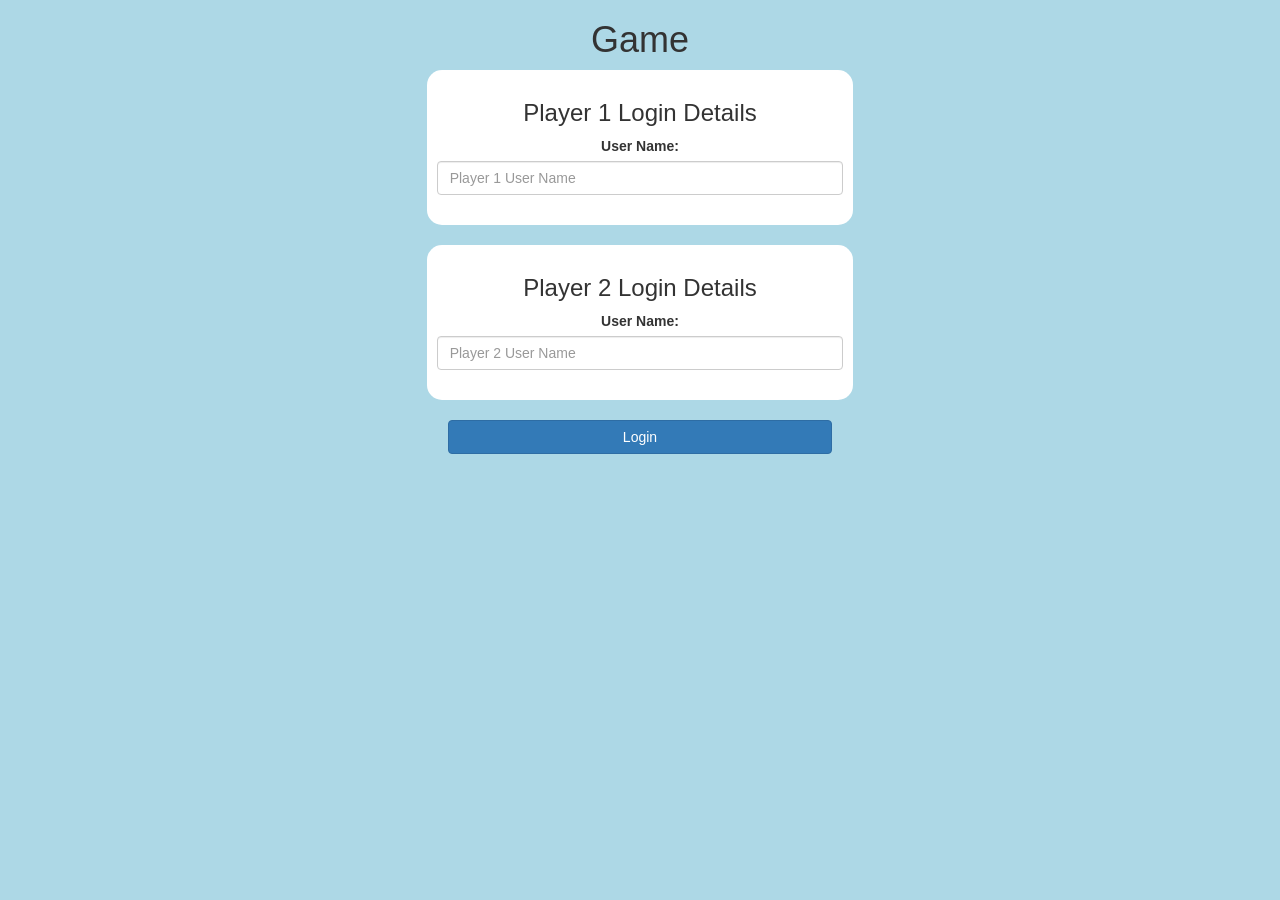
<file: index.html>
<html>
<html>
<head>
	<title>Guess That Word</title>

<meta name="viewport" content="width=device-width, initial-scale=1">
<link rel="stylesheet" href="https://maxcdn.bootstrapcdn.com/bootstrap/3.4.0/css/bootstrap.min.css">
<script src="https://ajax.googleapis.com/ajax/libs/jquery/3.4.1/jquery.min.js"></script>
<script src="https://maxcdn.bootstrapcdn.com/bootstrap/3.4.0/js/bootstrap.min.js"></script>

<link rel="stylesheet" type="text/css" href="game.css">

<script src="login.js"></script>
</head>
<body>
	<center>
		<h1>Game</h1>

		<div class="col-lg-4 col-sm-8 col-xs-11 login_div">
			<h3>Player 1 Login Details</h3>
			<label>User Name: </label>
			<input type="text" id="player_one_name" placeholder="Player 1 User Name" class="form-control">
			<br>
		</div>
		<br>
		<div class="col-lg-4 col-sm-8 col-xs-11 login_div">
			<h3>Player 2 Login Details</h3>
			<label>User Name: </label>
			<input type="text" id="player_two_name" placeholder="Player 2 User Name" class="form-control">
			<br>
		</div>
		<br>
		<button style="width: 30%" class="btn btn-primary" onclick="add_user()">Login</button>
	</center>
</body>
</html>
</file>
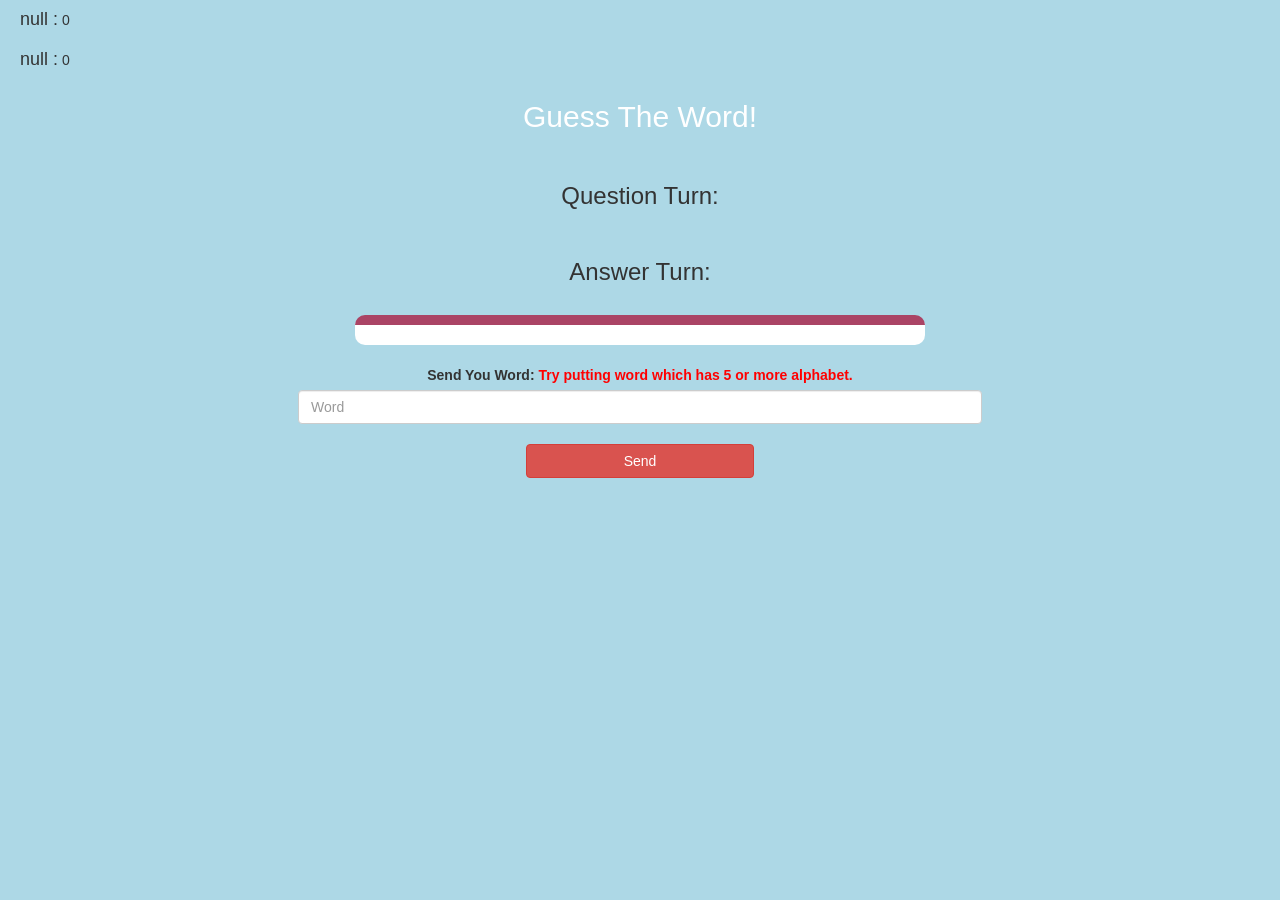
<file: game_page.html>
<html>

<head>
    <title>Guess The Word</title>
    <meta name="viewport" content="width=device-width, initial-scale=1">
    <link rel="stylesheet" href="https://maxcdn.bootstrapcdn.com/bootstrap/3.4.0/css/bootstrap.min.css">
    <script src="https://ajax.googleapis.com/ajax/libs/jquery/3.4.1/jquery.min.js"></script>
    <script src="https://maxcdn.bootstrapcdn.com/bootstrap/3.4.0/js/bootstrap.min.js"></script>
    <link rel="stylesheet" type="text/css" href="game.css">
</head>

<body>
    <h4 id="player1_name"></h4> <span id="player1_score"></span> 
    <br>
    <h4 id="player2_name"></h4> <span id="player2_score"></span>
    <div class="container">
        <center>
            <h2 style="color: white;">Guess The Word!</h2>
            <br>
            <h3>Question Turn: <span id="player_question"></span></h3>
            <br>
            <h3>Answer Turn: <span id="player_answer"></span></h3>
            <br>
            <div class="col-lg-6" id="output"></div>
            <br>
            <label>Send You Word: <b style="color: red">Try putting word which has 5 or more alphabet. </b></label> 
            <br>
            <input type="text" id="word" placeholder="Word" class="form-control">
            <br>
            <button style="width: 20%;" class="btn btn-danger" onclick="send()">Send</button>
        </center>
    </div>
    <script src="game.js"></script>
</body>

</html>
</file>
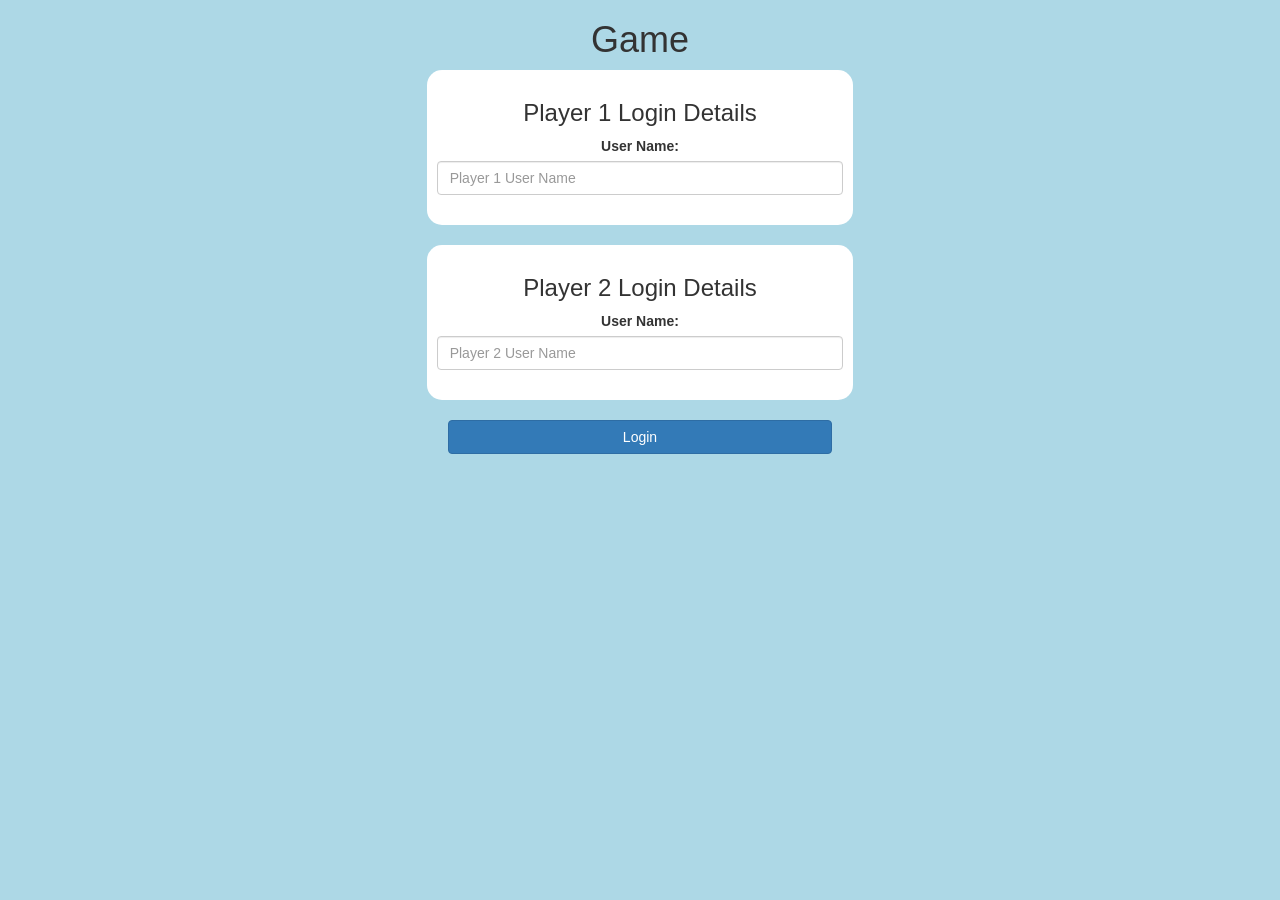
<file: login_page.html>
<html>
<html>
<head>
	<title>Guess That Word</title>

<meta name="viewport" content="width=device-width, initial-scale=1">
<link rel="stylesheet" href="https://maxcdn.bootstrapcdn.com/bootstrap/3.4.0/css/bootstrap.min.css">
<script src="https://ajax.googleapis.com/ajax/libs/jquery/3.4.1/jquery.min.js"></script>
<script src="https://maxcdn.bootstrapcdn.com/bootstrap/3.4.0/js/bootstrap.min.js"></script>

<link rel="stylesheet" type="text/css" href="game.css">

<script src="login.js"></script>
</head>
<body>
	<center>
		<h1>Game</h1>

		<div class="col-lg-4 col-sm-8 col-xs-11 login_div">
			<h3>Player 1 Login Details</h3>
			<label>User Name: </label>
			<input type="text" id="player_one_name" placeholder="Player 1 User Name" class="form-control">
			<br>
		</div>
		<br>
		<div class="col-lg-4 col-sm-8 col-xs-11 login_div">
			<h3>Player 2 Login Details</h3>
			<label>User Name: </label>
			<input type="text" id="player_two_name" placeholder="Player 2 User Name" class="form-control">
			<br>
		</div>
		<br>
		<button style="width: 30%" class="btn btn-primary" onclick="add_user()">Login</button>
	</center>
</body>
</html>
</file>
<file: game.css>
body
{
	background: lightblue;
}

	.login_div
	{
		background: white;
		padding: 10px;
		float: none;
		border-radius: 15px;
	}


#player1_name , #player2_name
{
	display: inline-block;
	margin-left: 20px;
}
#word
{
	width: 60%;
}
#word_display
{
	letter-spacing: 5px;
}
#output
{
background: white;
border-radius: 10px;
border-top: 10px solid #AA4465;
padding: 10px;
float: none;
text-align: left;
}
</file>
